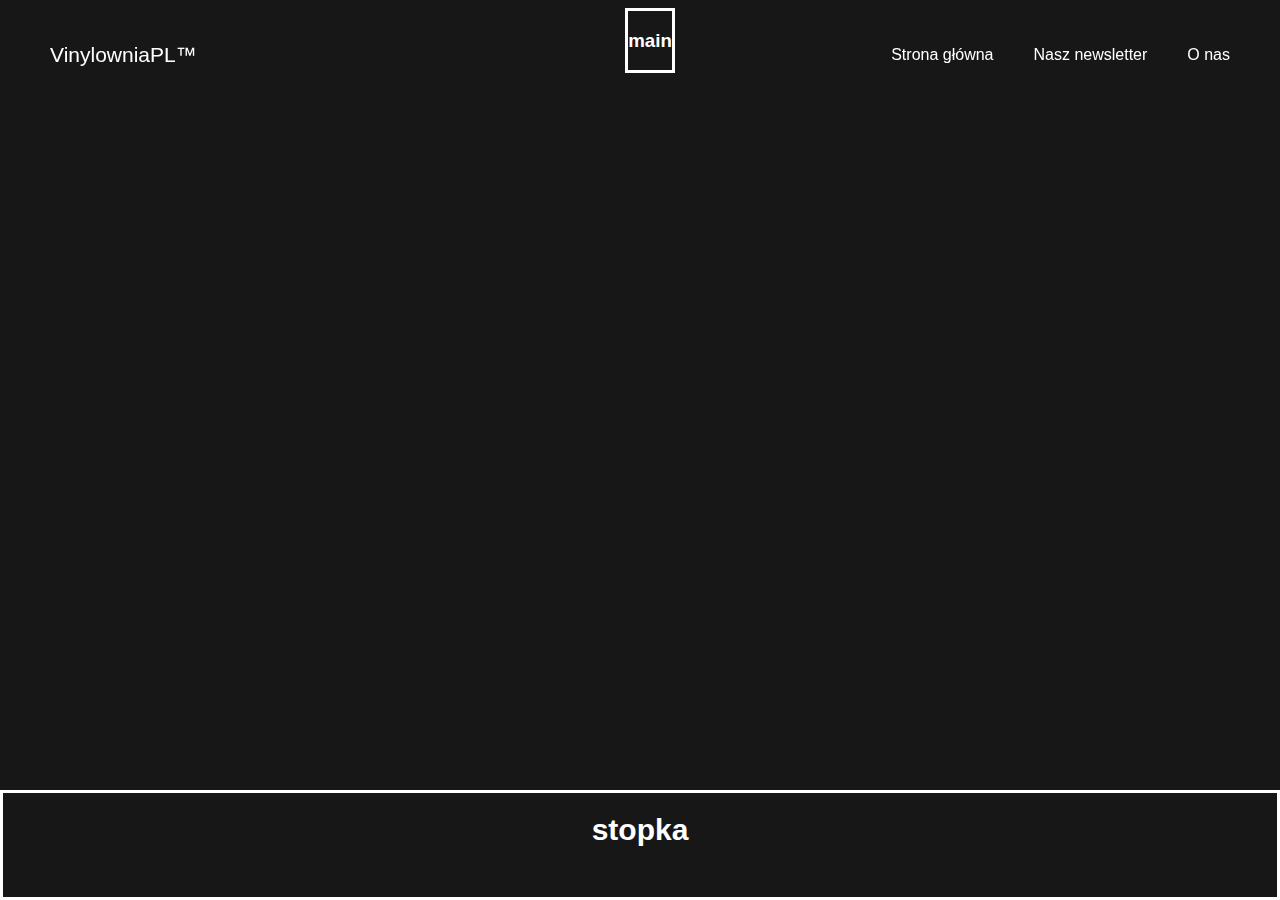
<file: index.html>
<!DOCTYPE html>
<html lang="pl">
<head>
    <meta charset="UTF-8">
    <meta name="viewport" content="width=device-width, initial-scale=1.0">
    <title>VinylowniaPL</title>
    <link rel="stylesheet" href="style.css">
</head>
<body id="body1">
    <nav class="navigation">
        <span class="logo">VinylowniaPL&trade;</span>
        <ul class="menu">
          <li class="menu__item"><a href="index.html">Strona główna</a></li>
          <li class="menu__item"><a href="newsletter.html">Nasz newsletter</a></li>
          <li class="menu__item"><a href="index.html">O nas</a></li>
        </ul>
      </nav>
<main>
	<section class="body_sec">
		<div id="Content">
			<h3>main</h3>
		</div>
</section>
</main>
<footer>stopka</footer>
</body>
</html>
</file>
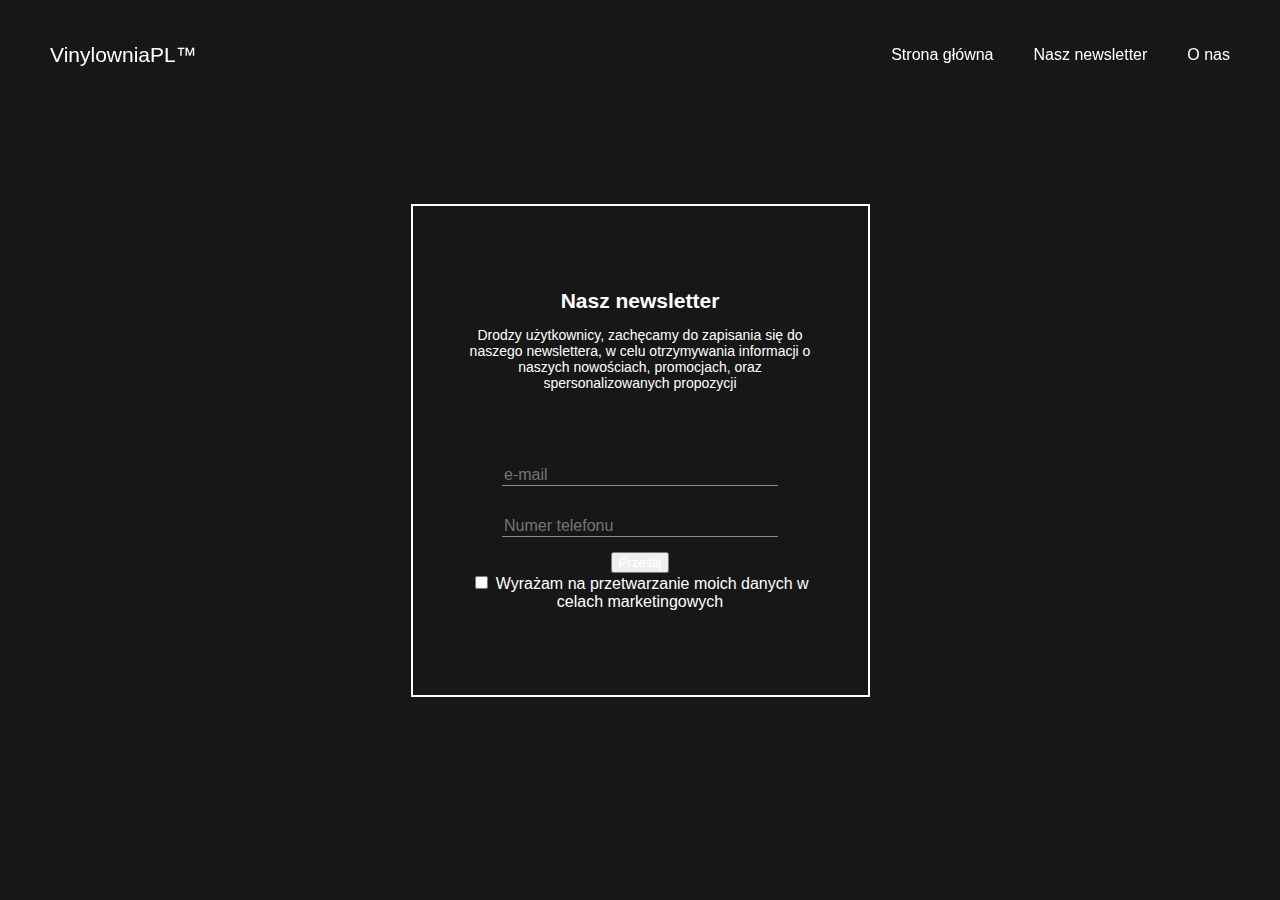
<file: newsletter.html>
<!DOCTYPE html>
<html lang="pl">
<head>
    <meta charset="UTF-8">
    <meta name="viewport" content="width=device-width, initial-scale=1.0">
    <title>Nasz newsletter</title>
    <link rel="stylesheet" href="style.css">
</head>
<body id="body2">
    <nav class="navigation">
        <span class="logo">VinylowniaPL&trade;</span>
        <ul class="menu">
          <li class="menu__item"><a href="index.html">Strona główna</a></li>
          <li class="menu__item"><a href="newsletter.html">Nasz newsletter</a></li>
          <li class="menu__item"><a href="index.html">O nas</a></li>
        </ul>
      </nav>
      <div class="form-box">
        <h1 class="form-box__title">Nasz newsletter</h1>
          <p class="form-box__info"> Drodzy użytkownicy, zachęcamy do zapisania się do naszego newslettera, w celu otrzymywania informacji o naszych nowościach, promocjach,
            oraz spersonalizowanych propozycji</p>
          <form class="form-box__form form">
            <input class="form__text-input" type="e-mail" name="e-mail" id="e-mail" placeholder="e-mail">
            <input class="form__text-input"  type="number" name="number" id="number" placeholder="Numer telefonu">
            <button class="form__button">Prześlij</button>
            <div>
            <input class="form__checkbox" type="checkbox" name="consent" id="consent" >
            <label class="form__checkbox-label" for="consent">Wyrażam na przetwarzanie moich danych w celach marketingowych</label>
            </div>
          </form>
      </div>   
</body>
</html>
</file>
<file: style.css>
* {
    -webkit-font-smoothing: antialiased;
    -moz-osx-font-smoothing: grayscale;
    text-decoration: none;
    color: white;
  }
  *, *::before, *::after {
    box-sizing: border-box;
  }

#body1 {
    background-color: #171717;
    color: white;
    font-family: 'Fira Code', sans-serif;
    display: flex;
    justify-content: center;
    align-items: center;
}

.body_sec { 
    margin-left: 20px;
    border-style: solid;
    border-color: white;
    display: flex;
    justify-content: center;
    align-items: center;
}

#body2 {
    background-color: #171717;
    color: white;
    font-family: 'Fira Code', sans-serif;
    margin: 0 auto;
    background-position: center;
    background-size: contain;
    min-height: 100vh;
    display: flex;
    justify-content: center;
    align-items: center;
}


.navigation {
    position: fixed;
    top: 0;
    display: flex;
    align-items: center;
    justify-content: space-between;
    width: 100%;
    padding: 30px 50px;
  }

.menu{
    display: flex;
    font-size: 16px;
    list-style: none;
  }
  .menu__item {
    margin-left: 40px;
  }

.logo {
  font-size: 21px;
}

footer {
    width: 100%;
    bottom: 0px;
    background-color: #171717;
    color: #fff;
    position: absolute;
    padding-top: 20px;
    padding-bottom: 50px;
    text-align: center;
    font-size: 30px;
    font-weight: bold;
    border-style: solid;
    border-color: white;
}

  .form-box {
    width: 459px;
    height: 493px;
    padding: 20px 55px;
    border: 2px solid white;
    display: flex;
    flex-direction: column;
    justify-content: center;
    text-align: center;
  }
  .form-box__title {
    font-size: 21px;
    margin: 0;
  }
  .form-box__info {
    font-size: 14px;
    font-weight: 300;
  }
  .form {
    margin-top: 45px;
    display: flex;
    justify-content: center;
    align-items: center;
    flex-direction: column;
  }
  .form__text-input {
    font-family: 'Fira Code', sans-serif;
    font-size: 16px;
    background-color: transparent;
    color: white;
    border: none;
    border-bottom: 1px solid rgba(255, 255, 255, 0.5);
    width: 80%;
    margin: 15px 0;
  }
</file>
